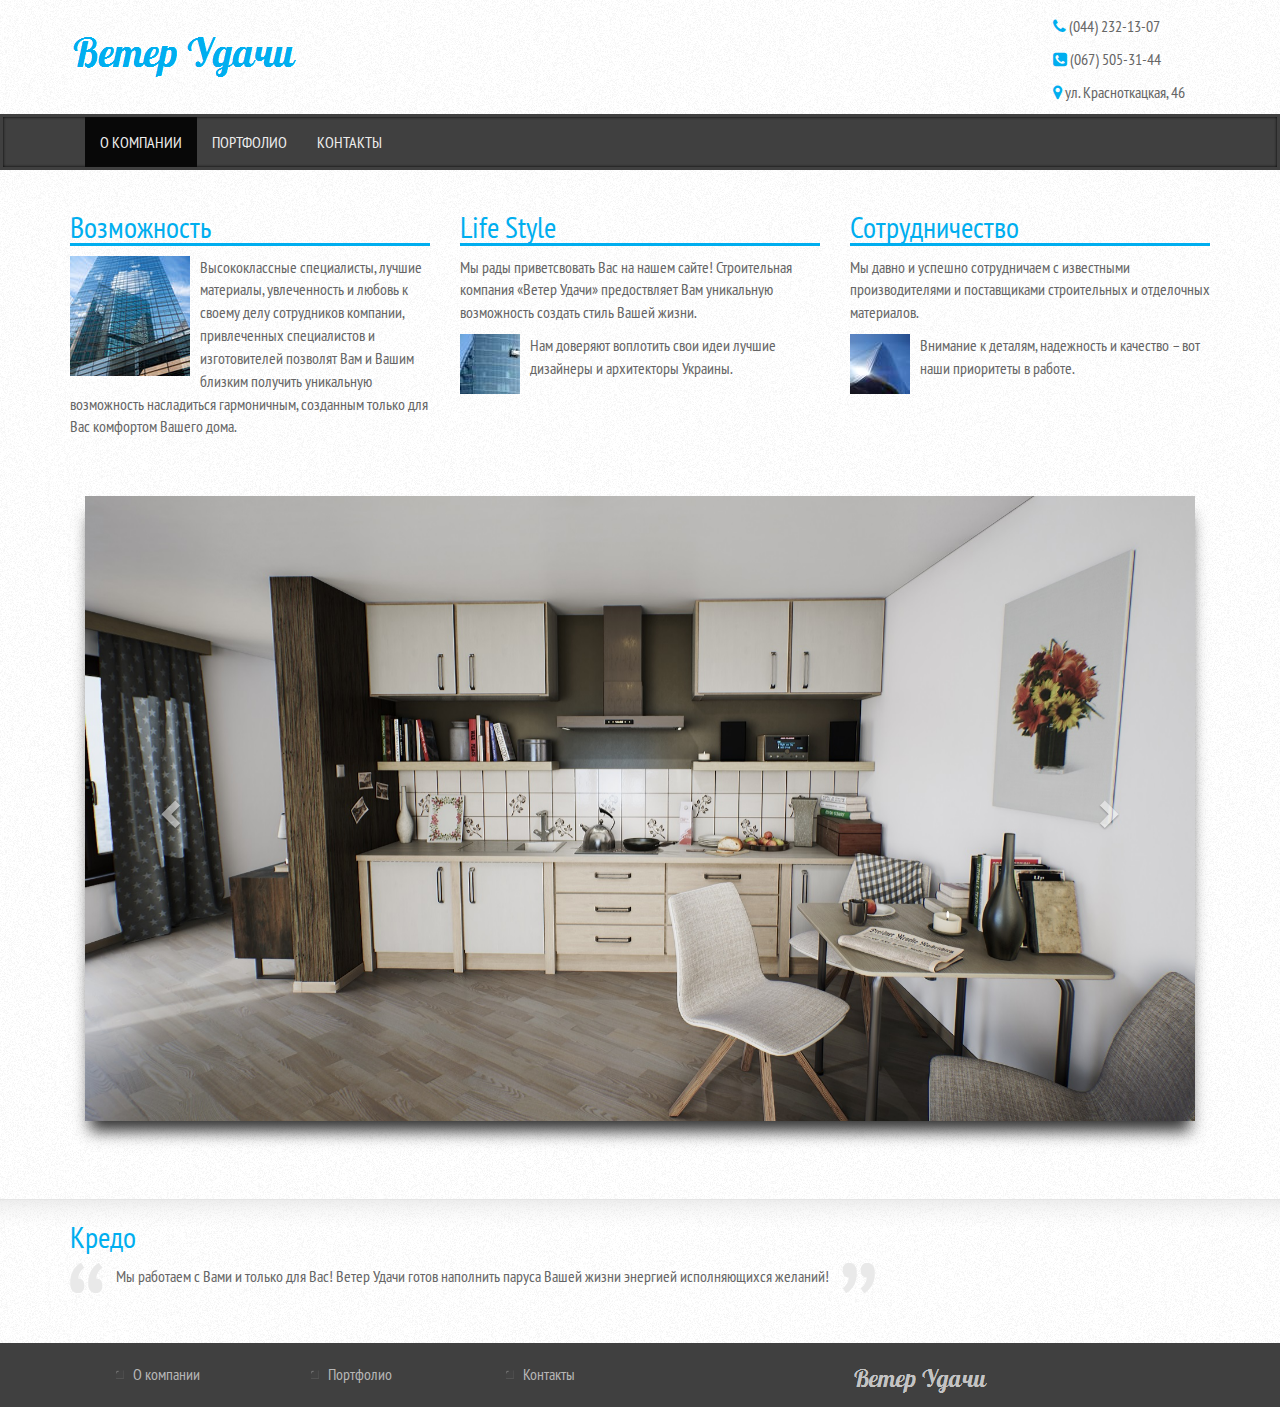
<file: index.html>
<!doctype html>
<html>
<head>
    <meta charset="utf-8">
    <meta http-equiv="X-UA-Compatible" content="IE=edge">
    <meta name="viewport" content="width=device-width, initial-scale=1">
    <!-- The above 3 meta tags *must* come first in the head; any other head content must come *after* these tags -->
    <link rel="shortcut icon" href="favicon.ico">
    <title>Ветер удачи</title>
    <link href="css/bootstrap.min.css" rel="stylesheet">
    <link href="css/font-awesome.min.css" rel="stylesheet">
    <!-- HTML5 shim and Respond.js for IE8 support of HTML5 elements and media queries -->
    <!-- WARNING: Respond.js doesn't work if you view the page via file:// -->
    <!--[if lt IE 9]>
    <script src="https://oss.maxcdn.com/html5shiv/3.7.2/html5shiv.min.js"></script>
    <script src="https://oss.maxcdn.com/respond/1.4.2/respond.min.js"></script>
    <![endif]-->
    <link rel="stylesheet" href="css/style.css" type="text/css">
    <link href='http://fonts.googleapis.com/css?family=PT+Sans+Narrow:400,700' rel='stylesheet' type='text/css'>
    <script src="js/jquery-1.12.1.min.js"></script>
    <script src="js/bootstrap.min.js"></script>
</head>
<body>
<header class="header-container">
    <div class="container">
        <div class="row">
            <div class="header-left col-xs-12 col-sm-6">
                <img src="img/luckywind-logo-header.png" alt="header logo">
            </div>
            <div class="header-right col-xs-12 col-sm-6">
                <div class="custom-pull-right">
                    <p><i class="fa fa-phone"></i>&nbsp;(044) 232-13-07</p>
                    <p><i class="fa fa-phone-square"></i>&nbsp;(067) 505-31-44</p>
                    <p><i class="fa fa-map-marker"></i>&nbsp;ул. Красноткацкая, 46</p>
                </div>
            </div>
        </div>
    </div>
</header>
<nav class="navbar navbar-inverse">
    <div class="container">
        <div class="navbar-header">
            <button type="button" class="navbar-toggle navbar-left" data-toggle="collapse" data-target="#my-navbar">
                <span class="icon-bar"></span>
                <span class="icon-bar"></span>
                <span class="icon-bar"></span>
            </button>
        </div>
        <div class="collapse navbar-collapse" id="my-navbar">
            <ul class="nav navbar-nav">
                <li class="active"><a href="#">О компании</a></li>
                <li><a href="portfolio.html">Портфолио</a></li>
                <li><a href="contacts.html">Контакты</a></li>
            </ul>
        </div>
    </div>
</nav>

<div class="media">
    <div class="container">
        <div class="row">
            <div class="col-xs-12 col-sm-4">
                <h2 class="highlighted underline">Возможность</h2>
                <img src="img/luckywind-image-01.jpg" style="float:left; width:120px; height:120px; margin-right:10px;" alt="building">
                <p>Высококлассные специалисты, лучшие материалы, увлеченность и любовь к своему делу сотрудников компании, привлеченных специалистов и изготовителей позволят Вам и Вашим близким получить уникальную возможность насладиться гармоничным, созданным только для Вас комфортом Вашего дома.</p>
            </div>
            <div class="col-xs-12 col-sm-4">
                <h2 class="highlighted underline">Life Style</h2>
                <p>Мы рады приветсвовать Вас на нашем сайте! Строительная компания «Ветер Удачи» предоствляет Вам уникальную возможность создать стиль Вашей жизни.</p>
                <img src="img/luckywind-image-02.jpg" style="float:left; width:60px; height:60px; margin-right: 10px" alt="building">
                <p>Нам доверяют воплотить свои идеи лучшие дизайнеры и архитекторы Украины.</p><br>
            </div>
            <div class="col-xs-12 col-sm-4">
                <h2 class="highlighted underline">Сотрудничество</h2>
                <!--
                <video width="100%" controls>
                    <source src="video/luckywind-video.mp4" type="video/mp4">
                    Your browser does not support the video tag.
                </video>
                -->
                <p>Мы давно и успешно сотрудничаем с известными производителями и поставщиками строительных и отделочных материалов.</p>
                <img src="img/luckywind-image-03.jpg" style="float:left; width:60px; height:60px; margin-right: 10px" alt="building">
                <p>Внимание к деталям, надежность и качество – вот наши приоритеты в работе.</p>
            </div>
        </div>
    </div>
</div>

<div class="jumbotron">
    <div class="container">
        <div class="col-xs-12">
            <div id="carousel" class="carousel slide" data-ride="carousel">
                <div class="carousel-inner">
                    <div class="item active">
                        <img src="img/landing-image-01.jpg" alt="image">
                    </div>
                    <div class="item">
                        <img src="img/landing-image-02.jpg" alt="image">
                    </div>
                    <div class="item">
                        <img src="img/landing-image-03.jpg" alt="image">
                    </div>
                    <div class="item">
                        <img src="img/landing-image-04.jpg" alt="image">
                    </div>
                    <div class="item">
                        <img src="img/landing-image-05.jpg" alt="image">
                    </div>
                    <div class="item">
                        <img src="img/landing-image-06.jpg" alt="image">
                    </div>
                    <div class="item">
                        <img src="img/landing-image-07.jpg" alt="image">
                    </div>
                    <div class="item">
                        <img src="img/landing-image-08.jpg" alt="image">
                    </div>
                    <div class="item">
                        <img src="img/landing-image-09.jpg" alt="image">
                    </div>
                    <div class="item">
                        <img src="img/landing-image-10.jpg" alt="image">
                    </div>
                </div>
                <a class="left carousel-control" href="#carousel" role="button" data-slide="prev">
                    <span class="glyphicon glyphicon-chevron-left"></span>
                </a>
                <a class="right carousel-control" href="#carousel" role="button" data-slide="next">
                    <span class="glyphicon glyphicon-chevron-right"></span>
                </a>
            </div>
        </div>
    </div>
</div>

<div class="testimonials">
    <div class="container">
        <div class="row">
            <div class="col-xs-12">
                <h2 class="highlighted">Кредо</h2>
                <img src="img/luckywind-openquote.png" style="display:inline; width:33px; height:30px; margin-right:10px;" alt="openquote">
                <p style="display:inline; ">
                    Мы работаем с Вами и только для Вас! Ветер Удачи готов наполнить паруса Вашей жизни энергией исполняющихся желаний!
                </p>
                <img src="img/luckywind-closequote.png" style="display:inline; width:33px; height:30px; margin-left:10px;" alt="closequote">
                <br>
            </div>
        </div>
    </div>
</div>
<footer class="footer">
    <div class="container">
        <div class="row">
            <div class="footer-map col-xs-12 col-sm-2">
                <ul>
                    <li><a href="/">О компании</a></li>
                </ul>
            </div>
            <div class="footer-map col-xs-12 col-sm-2">
                <ul>
                    <li><a href="portfolio.html">Портфолио</a></li>
                </ul>
            </div>
            <div class="footer-map col-xs-12 col-sm-2">
                <ul>
                    <li><a href="contacts.html">Контакты</a></li>
                </ul>
            </div>
            <div class="col-xs-12 col-sm-1 col-sm-offset-2">
                <img style="width:144px; height:34px; margin-top:10px; margin-bottom:10px;" src="img/luckywind-logo-footer.png" alt="footer logo">
            </div>
        </div>
    </div>
</footer>
</body>
</html>
</file>
<file: css/style.css>
body {
    font-family: "PT Sans Narrow", sans-serif;
    font-weight: 400;
    font-size: 16px;
    color: #656565;
    background: #fff url("../img/luckywind-background.png") repeat;
}

.header-container {
    max-width: 1220px;
    margin: 0 auto;
}

.header-left {
    padding-top: 25px;
    float: left;
}

.header-right {
    padding-top: 15px;
    padding-right: 40px;
    float: right;
}

.carousel {
    margin: 0 auto;
    max-width: 1920px;
    -webkit-box-shadow: 0 10px 5px -5px #333;
    -moz-box-shadow: 0 10px 5px -5px #333;
    box-shadow: 0 15px 15px -5px #333;
}

.carousel-control.left, .carousel-control.right {
    background-image: none
}

@media (max-width: 500px) {
    .header-right {
        float: left;
    }
}

.custom-pull-right {
    float: right;
}

@media (max-width: 768px) {
    .custom-pull-right {
        float: left;
    }
}

header i {
    color: #00aeef;
}

.navbar {
    border-radius: 0 !important;
    -moz-border-radius: 0 !important;
    background-color: #404040;
    border: 3px solid #404040;
    box-shadow: 0 0 3px #000 inset;
}

.navbar a {
    text-transform: uppercase;
    color: #eee !important;
}

.navbar a:hover {
    color: #00aeef !important;
    text-decoration: none;
}
/*
.custom-group {
    width: 170px;
}

.custom-search {
    border-radius: 0 !important;
    box-shadow: inset 0 0 2px #656a71;
    border: 1px solid #3c3c3c;
    background-color: #3c3c3c;
    color: #eee;
}

.custom-search:focus {
    border: 1px solid #656a71;
    box-shadow: inset 0 0 2px #656a71;
}

.custom-magnifier, .custom-magnifier:hover, .custom-magnifier:active, .custom-magnifier:focus {
    border-radius: 0 !important;
    border: 0;
    box-shadow: inset 0 0 2px #00a0dc;
    background-color: #00a0dc;
    color: #fff;
}
*/
.jumbotron {
    background: none !important;
}

@media (max-width: 500px) {
    .jumbotron h1 {
        font-size: 48px;
        margin-top: -15px;
    }

    .jumbotron h2 {
        font-size: 24px;
    }
}

.btn-custom, .btn-custom:hover, .btn-custom:active, .btn-custom:focus {
    width: 200px;
    height: 50px;
    font-size: 26px;
    text-transform: uppercase;
    color: #fff;
    background-color: #464d57;
    background-image: -webkit-gradient(linear, left top, left bottom, from(#00aced), to(#006991));
    background-image: -webkit-linear-gradient(top, #00aced, #006991);
    background-image: -moz-linear-gradient(top, #00aced, #006991);
    background-image: -ms-linear-gradient(top, #00aced, #006991);
    background-image: -o-linear-gradient(top, #00aced, #006991);
    background-image: linear-gradient(to bottom, #00aced, #006991);
    box-shadow: 0 4px 2px -2px gray;
    border: 1px solid #006991;
    border-radius: 5px;
    outline: 0;
    outline: none;
}

.highlighted {
    color: #00aeef;
    font-weight: 400;
}

.underline {
    border-bottom: 3px solid #00aeef;
}

.testimonials {
    border-top: 1px solid #e5e5e5;
    padding-bottom: 50px;
    -moz-box-shadow: inset 0 30px 30px -30px #ddd;
    -webkit-box-shadow: inset 0 30px 30px -30px #ddd;
    box-shadow: inset 0 30px 30px -30px #ddd;
}

cite {
    color: #ea0099;
}

.footer {
    background-color: #404040;
    padding-top: 10px;
}

.footer ul
{
    list-style-type: none;
}

.footer a {
    color: #b7b7b7;
    text-decoration: none;
}

.footer a:hover {
    color: #00aeef;
    text-decoration: none;
}

.footer li:before {
    content: "◾\00a0";
    color: #00aeef;
}

.footer-map {
    padding-top: 10px;
}

#map {
    height: 400px;
    width: 100%;
    margin-bottom: 10px;
}
</file>
